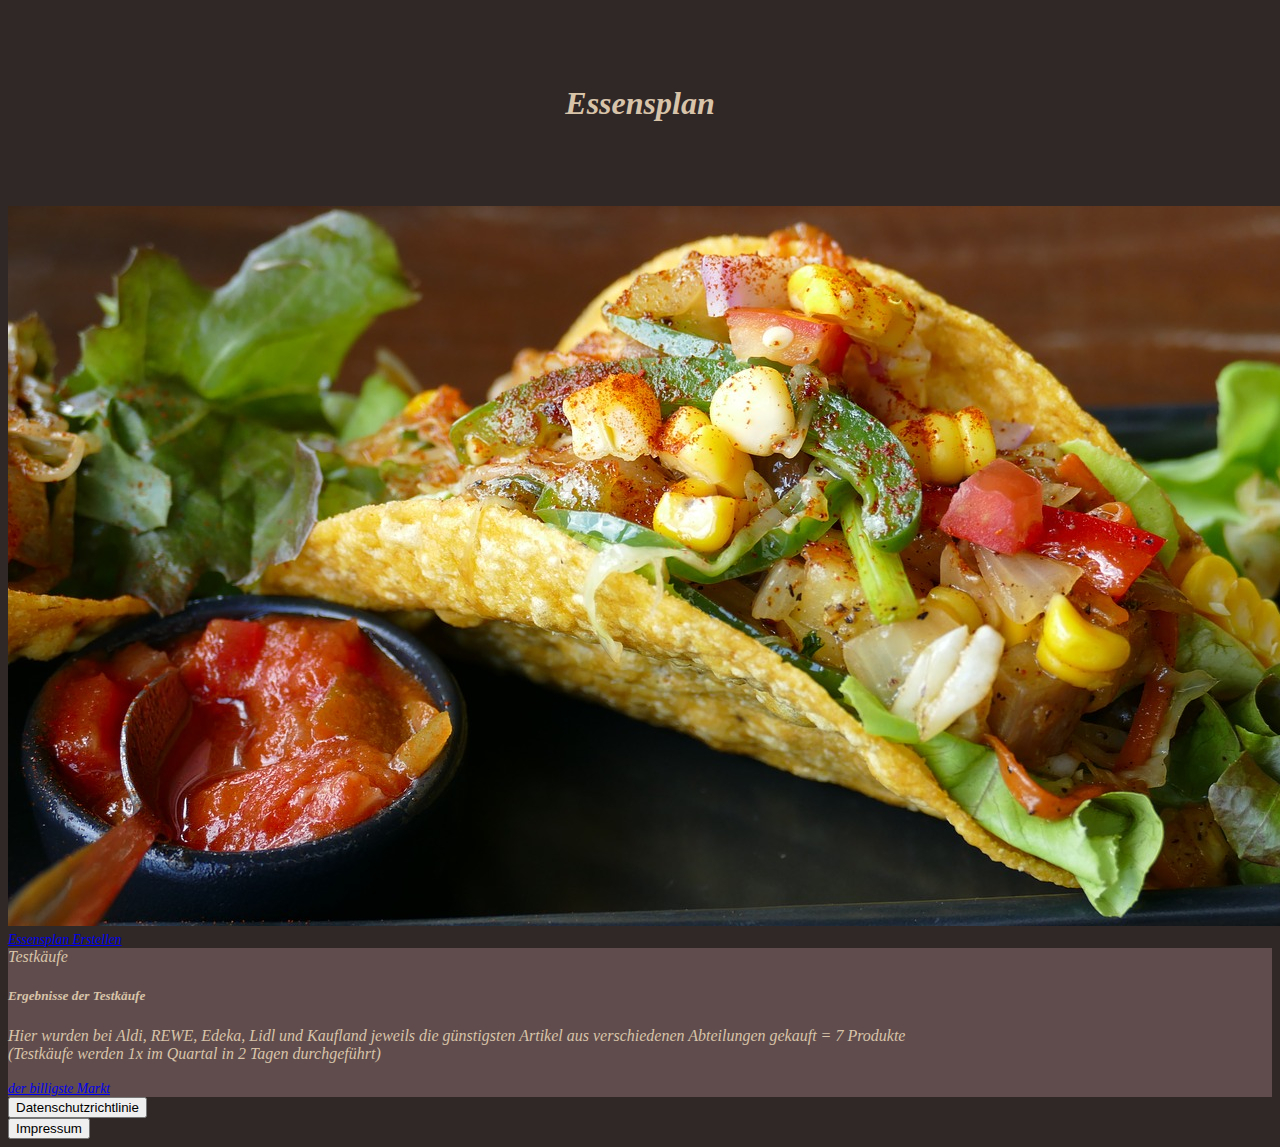
<file: index.html>
<!DOCTYPE html>
<html lang="de">
<head>
    <meta charset="UTF-8">
    <meta http-equiv="X-UA-Compatible" content="IE=edge">
    <meta name="description" content="Entdecken Sie unseren kosteneffizienten Essensplan mit köstlichen, budgetfreundlichen Rezepten, die Ihnen helfen, Geld zu sparen, ohne auf Geschmack und Qualität zu verzichten.">
    <meta name="keywords" content="kosteneffizienter Essensplan, Geld sparen, preiswerte Rezepte, Budget-Essen, günstige Mahlzeiten">
    <meta property="og:title" content="Kosteneffizienter Essensplan - Sparen Sie Geld mit leckeren Rezepten">
    <meta property="og:description" content="Entdecken Sie unseren kosteneffizienten Essensplan mit köstlichen, budgetfreundlichen Rezepten, die Ihnen helfen, Geld zu sparen, ohne auf Geschmack und Qualität zu verzichten.">
    <meta name="robots" content="index, follow">
    <meta property="og:url" content="https://essensplan.pages.dev/">
    <meta name="viewport" content="width=device-width, initial-scale=1.0">
    <title>Kosteneffizienter Essensplan - Sparen Sie Geld mit leckeren Rezepten</title>
    <link href="https://cdn.jsdelivr.net/npm/bootstrap@5.1.3/dist/css/bootstrap.min.css" rel="stylesheet" integrity="sha384-1BmE4kWBq78iYhFldvKuhfTAU6auU8tT94WrHftjDbrCEXSU1oBoqyl2QvZ6jIW3" crossorigin="anonymous">
    <link rel="stylesheet" href="style.css">
    <style>
        /* Klasse für weiße Schrift */
        .text-white {
            color: white;
        }

        /* Ränder für mobile Geräte */
        @media (max-width: 768px) {
            .mobile-padding {
                padding-left: 15px;
                padding-right: 15px;
            }
        }
    </style>
</head>
<body>

<h1 class="Schrift">Essensplan</h1>

<div class="section">
    <img src="tacos.jpg" class="card-img-top mt-3" alt="Bild vom Taco">
</div>

<div class="d-grid gap-2 col-6 mx-auto mt-3">
    <a class="btn btn-primary mt-3 schriftg mb-3" id="Essensplan_erstellen" href="Essensplan.html" role="button">Essensplan Erstellen</a>
</div>

<div class="card mt-3 Schrift" style="background-color: rgb(96, 76, 76);">
    <div class="card-header">
      Testkäufe
    </div>
    <div class="card-body">
      <h5 class="card-title">Ergebnisse der Testkäufe</h5>
      <p class="card-text">Hier wurden bei Aldi, REWE, Edeka, Lidl und Kaufland jeweils die günstigsten Artikel aus verschiedenen Abteilungen gekauft = 7 Produkte <br> (Testkäufe werden 1x im Quartal in 2 Tagen durchgeführt)</p>
      <div class="d-grid gap-2 col-6 mx-auto mt-3">        
        <a class="btn btn-primary mt-3 schriftg" id="Essensplan_erstellen" href="index2.html" role="button">der billigste Markt</a>
      </div>
    </div>
</div>

<!-- Datenschutzerklärung Button -->
<div class="text-center mt-4">
    <button class="btn btn-link" onclick="toggleDatenschutz()">Datenschutzrichtlinie</button>
</div>

<!-- Datenschutzerklärung, initial verborgen -->
<p id="datenschutzerklaerung" class="mt-3 text-white mobile-padding" style="display:none;">
    <strong>Datenschutzerklärung</strong><br>
    Diese Seite ist privat und es werden von mir keine personenbezogenen Daten gesammelt. Jegliche Interaktionen und Aktionen, die Sie auf dieser Webseite durchführen, werden nicht aufgezeichnet. Es werden keine Cookies von mir gesetzt, und ich analysiere keine Nutzerverhalten. <br><br>

    <strong>CDN (Content Delivery Network)</strong><br>
    Diese Webseite verwendet ein Content Delivery Network (CDN), insbesondere Cloudflare, um die Ladezeiten zu optimieren. Ein CDN verteilt Kopien der Webseite auf Server weltweit, um eine schnellere Auslieferung der Inhalte zu gewährleisten. Dabei können technische Daten wie IP-Adressen und Zugriffszeiten von Cloudflare erfasst werden. Auf die Datenerhebung durch Cloudflare habe ich keinen Einfluss, und ich verweise auf deren Datenschutzrichtlinien. Für weitere Informationen besuchen Sie die Website von Cloudflare.<br><br>

    <strong>jQuery und Bootstrap</strong><br>
    Zur Verbesserung der Benutzerfreundlichkeit dieser Webseite werden jQuery und Bootstrap verwendet. Diese Bibliotheken werden über ein CDN von Bootstrap (via jsDelivr) geladen. Bei der Einbindung von jQuery und Bootstrap kann es ebenfalls zur Übertragung von technischen Daten an diese Drittanbieter kommen. Bitte informieren Sie sich auf den Webseiten von jQuery und Bootstrap über deren Datenschutzbestimmungen.<br><br>

    <strong>GitHub Quellcode</strong><br>
    Der Quellcode dieser Webseite ist auf GitHub verfügbar. GitHub ist ein Drittanbieter und stellt seine eigenen Datenschutzrichtlinien zur Verfügung, die unter www.github.com eingesehen werden können. Für die Sicherheit und den Schutz der auf GitHub bereitgestellten Daten bin ich nicht verantwortlich. Der Quellcode wird unter den Bedingungen der jeweiligen Lizenz zur Verfügung gestellt, und es wird keine Gewähr für die Fehlerfreiheit oder die Funktionalität übernommen. Jegliche Nutzung des Quellcodes erfolgt auf eigene Gefahr.<br><br>

    <strong>Cookies durch Drittanbieter</strong><br>
    Diese Webseite selbst setzt keine Cookies. Es ist jedoch möglich, dass durch die Einbindung von Drittanbietern wie Cloudflare, Bootstrap, jsDelivr oder GitHub Cookies gesetzt werden, auf die ich keinen Einfluss habe. Diese Cookies können z.B. zur Verbesserung der Sicherheit, zur Optimierung der Ladezeiten oder für Analysezwecke eingesetzt werden. Für mehr Informationen dazu, wie diese Drittanbieter Cookies verwenden, besuchen Sie bitte deren Datenschutzrichtlinien. Ich übernehme keine Verantwortung für die von Drittanbietern gesetzten Cookies.<br><br>

    <strong>Haftungsausschluss</strong><br>
    Diese Webseite wird ohne Gewähr hinsichtlich der Richtigkeit, Vollständigkeit und Aktualität der bereitgestellten Informationen betrieben. Ich übernehme keine Verantwortung für direkte oder indirekte Schäden, die durch die Nutzung der auf dieser Webseite bereitgestellten Informationen entstehen. <br><br>
    
    Jegliche Haftung für die Nutzung dieser Webseite oder verlinkter Webseiten wird ausgeschlossen. Dies schließt auch Haftungsansprüche für technische Störungen, Nichtverfügbarkeit der Webseite oder fehlerhafte Inhalte ein. <br><br>
    
    Ich übernehme keine Verantwortung für die Datenerhebung und -speicherung durch Drittanbieter wie Cloudflare, Bootstrap, jQuery, GitHub oder sonstige auf dieser Webseite verwendete Drittanbieter, auch wenn sie nicht explizit in dieser Datenschutzerklärung erwähnt wurden. Es liegt in Ihrer Verantwortung, die jeweiligen Datenschutzbestimmungen dieser Drittanbieter zu prüfen. Für Schäden oder Verluste, die durch die Nutzung dieser Webseite oder der damit verbundenen Dienste entstehen, übernehme ich keinerlei Haftung.<br><br>
</p>

<!-- Impressum Button -->
<div class="text-center mt-4">
    <button class="btn btn-link" onclick="toggleImpressum()">Impressum</button>
</div>

<!-- Impressum, initial verborgen -->
<p id="impressum" class="mt-3 text-white mobile-padding" style="display:none;">
    <strong>Impressum</strong><br>
    Angaben gemäß § 5 TMG:<br>
    Henry Schütte<br>
    Fritz-Arno-Wagner-Straße 33<br>
    98527 Suhl<br>
    Deutschland<br><br>

    E-Mail: henry83@web.de<br><br>

    <strong>Haftung für Inhalte</strong><br>
    Als Diensteanbieter bin ich gemäß § 7 Abs.1 TMG für eigene Inhalte auf diesen Seiten nach den allgemeinen Gesetzen verantwortlich. Nach §§ 8 bis 10 TMG bin ich als Diensteanbieter jedoch nicht verpflichtet, übermittelte oder gespeicherte fremde Informationen zu überwachen oder nach Umständen zu forschen, die auf eine rechtswidrige Tätigkeit hinweisen.<br><br>
    Verpflichtungen zur Entfernung oder Sperrung der Nutzung von Informationen nach den allgemeinen Gesetzen bleiben hiervon unberührt. Eine diesbezügliche Haftung ist jedoch erst ab dem Zeitpunkt der Kenntnis einer konkreten Rechtsverletzung möglich. Bei Bekanntwerden von entsprechenden Rechtsverletzungen werde ich diese Inhalte umgehend entfernen.<br><br>

    <strong>Haftung für Links</strong><br>
    Mein Angebot enthält Links zu externen Websites Dritter, auf deren Inhalte ich keinen Einfluss habe. Deshalb kann ich für diese fremden Inhalte auch keine Gewähr übernehmen. Für die Inhalte der verlinkten Seiten ist stets der jeweilige Anbieter oder Betreiber der Seiten verantwortlich. Die verlinkten Seiten wurden zum Zeitpunkt der Verlinkung auf mögliche Rechtsverstöße überprüft. Rechtswidrige Inhalte waren zum Zeitpunkt der Verlinkung nicht erkennbar.<br><br>

    Eine permanente inhaltliche Kontrolle der verlinkten Seiten ist jedoch ohne konkrete Anhaltspunkte einer Rechtsverletzung nicht zumutbar. Bei Bekanntwerden von Rechtsverletzungen werde ich derartige Links umgehend entfernen.<br><br>

    <strong>Urheberrecht</strong><br>
    Die durch die Seitenbetreiber erstellten Inhalte und Werke auf diesen Seiten unterliegen dem deutschen Urheberrecht. Die Vervielfältigung, Bearbeitung, Verbreitung und jede Art der Verwertung außerhalb der Grenzen des Urheberrechtes bedürfen der schriftlichen Zustimmung des jeweiligen Autors bzw. Erstellers. Downloads und Kopien dieser Seite sind nur für den privaten, nicht kommerziellen Gebrauch gestattet.<br><br>
</p>

<script>
    function toggleDatenschutz() {
        var datenschutz = document.getElementById("datenschutzerklaerung");
        if (datenschutz.style.display === "none") {
            datenschutz.style.display = "block";
        } else {
            datenschutz.style.display = "none";
        }
    }

    function toggleImpressum() {
        var impressum = document.getElementById("impressum");
        if (impressum.style.display === "none") {
            impressum.style.display = "block";
        } else {
            impressum.style.display = "none";
        }
    }
</script>

<script src="https://code.jquery.com/jquery-3.5.1.min.js"></script>
<script src="index.js"></script>

</body>
</html>
</file>
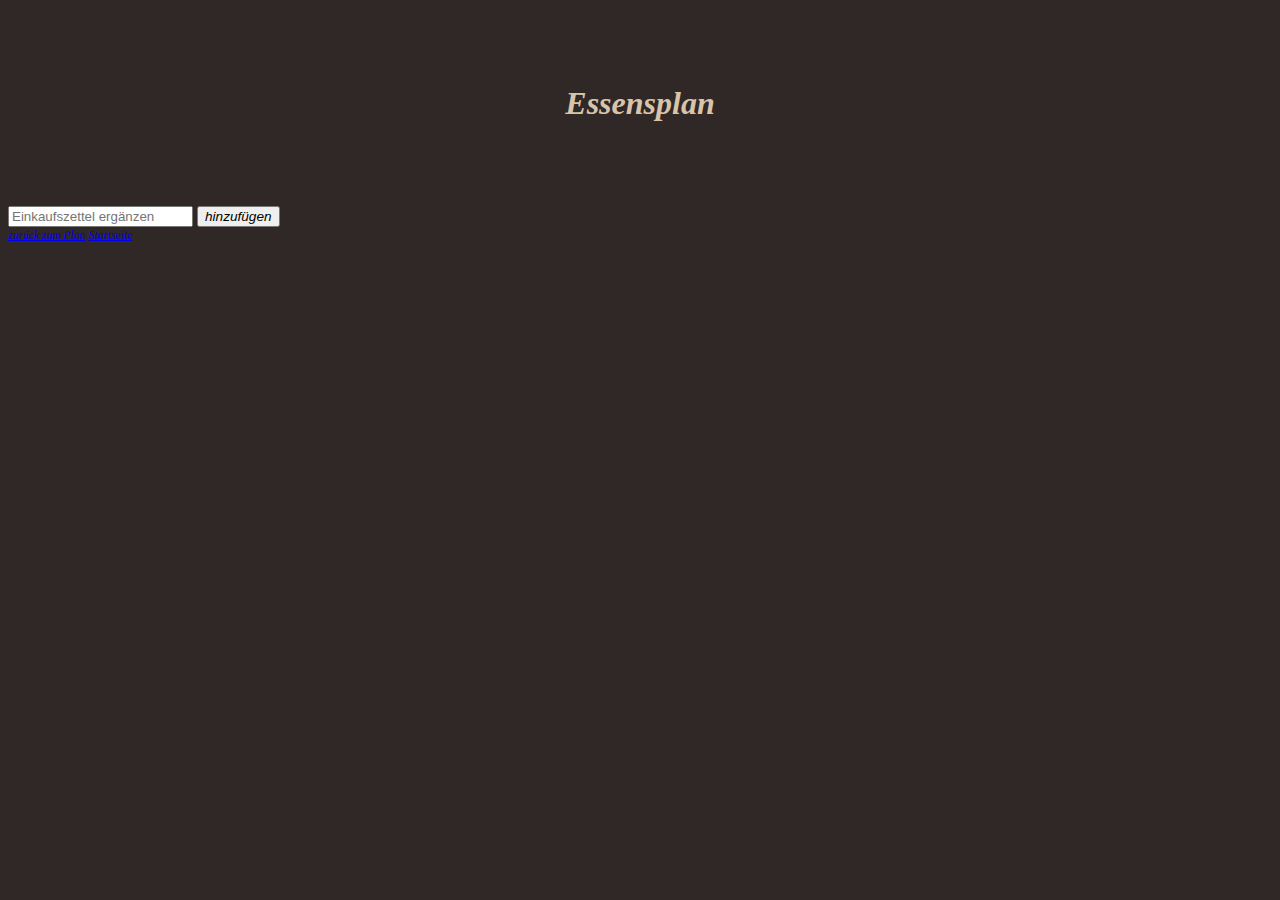
<file: Einkaufszettel.html>
<!DOCTYPE html>
<html lang="de">
<head>
    <meta charset="UTF-8">
    <meta http-equiv="X-UA-Compatible" content="IE=edge">
    <meta name="viewport" content="width=device-width, initial-scale=1.0">
    <title>Essensplan</title>
    <link href="https://cdn.jsdelivr.net/npm/bootstrap@5.1.3/dist/css/bootstrap.min.css" rel="stylesheet" integrity="sha384-1BmE4kWBq78iYhFldvKuhfTAU6auU8tT94WrHftjDbrCEXSU1oBoqyl2QvZ6jIW3" crossorigin="anonymous">
    <link rel="stylesheet" href="style.css">
</head>
<body>
 

<h1 class="Schrift">Essensplan</h1>



<div class="section">
  
</div>

<!---->

<div class="d-grid gap-2 col-6 mx-auto mt-3" >

        <!--<div onclick="eat()"   input-group mb-3     >
         <div >   
        Essensplan generieren<br> hier klicken 
        </div >-->

        <div class="input-group mb-3">
          <input type="text" class="form-control" placeholder="Einkaufszettel ergänzen" aria-label="Recipient's username" aria-describedby="button-addon2" id="input">
          <button class="btn btn-outline-primary schriftg" type="button" id="button-addon2">hinzufügen</button>
        </div>


        <div class="section">
            <table class=" table table-dark schriftg">
                <thead>
                  <tr>
                    <td id="EPlan1">eerdfg</td>
                  </tr>
                  <tr>
                    <td id="EPlan2">zfhf</td>
                  </tr>
                  <tr>
                    <td id="EPlan3">zfhf</td>
                  </tr>
                  <tr>
                    <td id="EPlan4">zfhf</td>
                  </tr>
                  <tr>
                    <td id="EPlan5">zfhf</td>
                  </tr>
                  <tr>
                    <td id="EPlan6">zfhf</td>
                  </tr>
                  <tr>
                    <td id="EPlan7">zfhf</td>
                  </tr>
                  <tr>
                    <td id="EPlan8">zfhf</td>
                  </tr>
                  <tr>
                    <td id="EPlan9">zfhf</td>
                  </tr>
                  <tr>
                    <td id="EPlan10">zfhf</td>
                  </tr>
                  <tr>
                    <td id="EPlan11">zfhf</td>
                  </tr>
                  <tr>
                    <td id="EPlan12">zfhf</td>
                  </tr>
                  
                  <tr>
                    <td id="EPlan13">zfhf</td>
                  </tr>
                  <tr>
                    <td id="EPlan14">zfhf</td>
                  </tr>
                  <tr>
                    <td id="EPlan15">zfhf</td>
                  </tr>
                  <tr>
                    <td id="EPlan16">zfhf</td>
                  </tr>
                  <tr>
                    <td id="EPlan17">zfhf</td>
                  </tr>
                  <tr>
                    <td id="EPlan18">zfhf</td>
                  </tr>
                  <tr>
                    <td id="EPlan19">zfhf</td>
                  </tr>
                  <tr>
                    <td id="EPlan20">zfhf</td>
                  </tr>
                  <tr>
                    <td id="EPlan21">zfhf</td>
                  </tr>
                  <tr>
                    <td id="EPlan22">zfhf</td>
                  </tr>
                  <tr>
                    <td id="EPlan23">zfhf</td>
                  </tr>
                  <tr>
                    <td id="EPlan24">zfhf</td>
                  </tr>
                  <tr>
                    <td id="EPlan25">zfhf</td>
                  </tr>
                  <tr>
                    <td id="EPlan26">zfhf</td>
                  </tr>
                  <tr>
                    <td id="EPlan27">zfhf</td>
                  </tr>
                  <tr>
                    <td id="EPlan28">zfhf</td>
                  </tr>
                  <tr>
                    <td id="EPlan29">zfhf</td>
                  </tr>
                  <tr>
                    <td id="EPlan30">zfhf</td>
                  </tr>
                  <tr>
                    <td id="EPlan31">zfhf</td>
                  </tr>
                  <tr>
                    <td id="EPlan32">zfhf</td>
                  </tr>
                  <tr>
                    <td id="EPlan33">zfhf</td>
                  </tr>
                  <tr>
                    <td id="EPlan34">zfhf</td>
                  </tr>
                  <tr>
                    <td id="EPlan35">zfhf</td>
                  </tr>
                  <tr>
                    <td id="EPlan36">zfhf</td>
                  </tr>
                  <tr>
                    <td id="EPlan37">zfhf</td>
                  </tr>
                </thead>
                </tbody>


            </table>
                
              </div>

        </div>


        <div class="d-grid gap-2 col-6 mx-auto mt-3 schriftg" >

         
              <a class="btn btn-primary mt-3 schriftg" id="Essenmachen"  role="button" href="Essensplan.html" >zurück zum Plan</a>
              
              <a class="btn btn-primary mt-3 schriftg" href="index.html" role="button" >Startseite</a>
          
        </div>

        


    <script src="https://code.jquery.com/jquery-3.5.1.min.js"></script>
    <script src="index.js"></script>
</body>
</html>
</file>
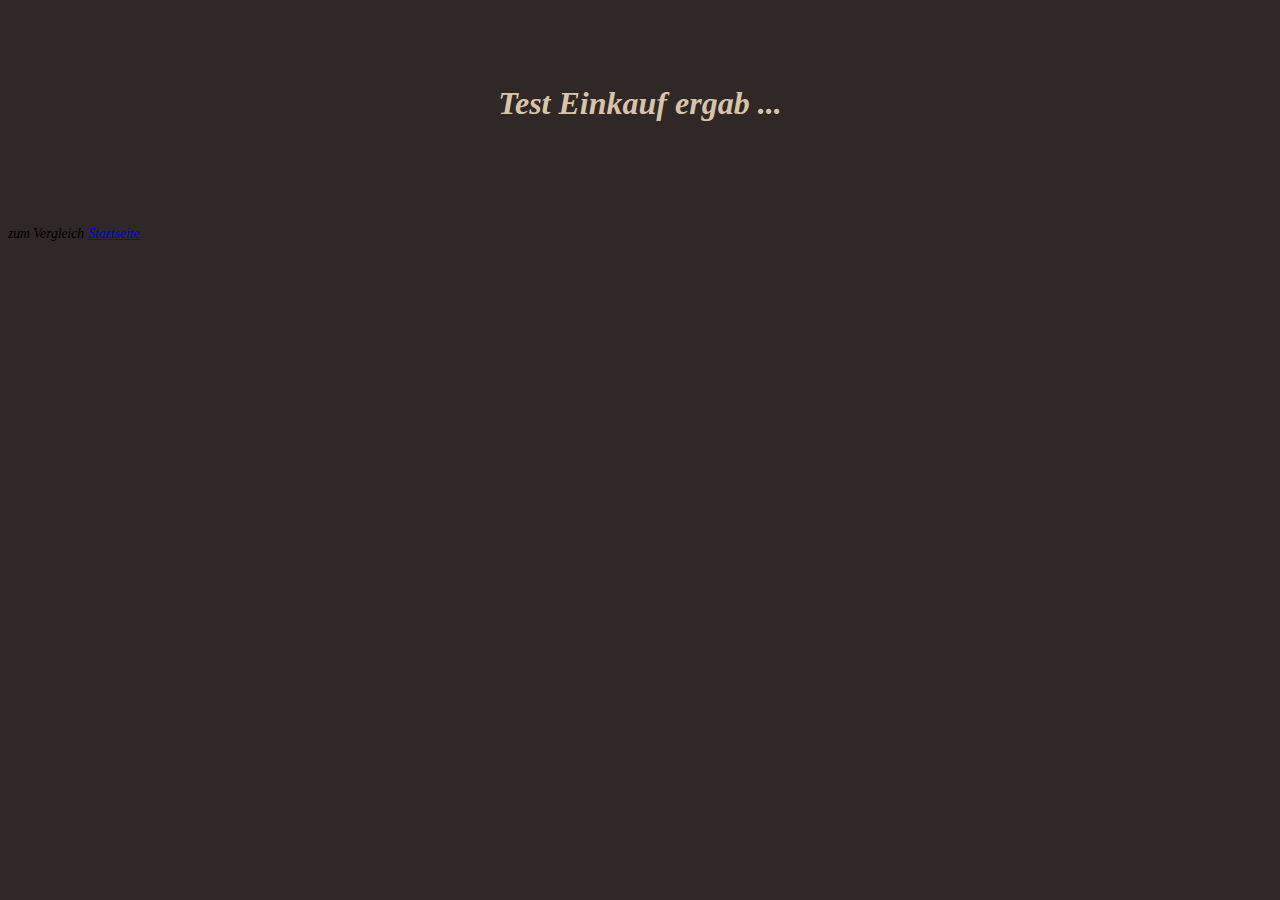
<file: index2.html>
<!DOCTYPE html>
<html lang="de">
<head>
    <meta charset="UTF-8">
    <meta http-equiv="X-UA-Compatible" content="IE=edge">
    <meta name="viewport" content="width=device-width, initial-scale=1.0">
    <title>Essensplan</title>
    <link href="https://cdn.jsdelivr.net/npm/bootstrap@5.1.3/dist/css/bootstrap.min.css" rel="stylesheet" integrity="sha384-1BmE4kWBq78iYhFldvKuhfTAU6auU8tT94WrHftjDbrCEXSU1oBoqyl2QvZ6jIW3" crossorigin="anonymous">
    <link rel="stylesheet" href="style.css">
</head>
<body>
 

<h1 class="Schrift " id="ueberschrift">Test Einkauf ergab ...</h1>


<div class="section ">
  <table class=" table table-dark schriftg">
      <thead>
        <tr>
          <td class="Aldib  Aldi"id="Aldi">eerdfg</td>
          <td id="Adel">-</td>
        </tr>
        <tr>
          <td class="REWE" id="REWE">zfhf</td>
          <td id="Rdel">-</td>
        </tr>
        <tr>
          <td class="Edeka" id="Edeka">zfhf</td>
          <td id="Edel">-</td>
        </tr>
        <tr>
          <td class="Lidl" id="Lidl">zfhf</td>
          <td id="Ldel">-</td>
        </tr>
        <tr>
          <td class="Kaufland" id="Kaufland">zfhf</td>
          <td id="Kdel">-</td>
        </tr>
      </thead>
    </tbody>


  </table>
    
  </div>





       
    

        <!--<div onclick="eat()">
         <div >   
        Essensplan generieren<br> hier klicken 
        </div >--><br>

        <a class="btn btn-primary mt-3 schriftg  row d-flex justify-content-center align-content-center" id="Vergleich_erstellen"  role="button" >zum Vergleich</a>
        <a class="btn btn-primary mt-3 schriftg row d-flex justify-content-center align-content-center" href="index.html" role="button" >Startseite</a>
     

</div>       
        

    <script src="https://code.jquery.com/jquery-3.5.1.min.js"></script>
    <script src="index2.js"></script>
</body>
</html>
</file>
<file: style.css>
body{
    background-color: rgb(48, 39, 39);
}
h1{
    padding: 5%;
    text-align: center;
    color: rgb(216, 196, 169);
    
}
.Schrift{
    font-style: italic;
    color: rgb(216, 196, 169);
}
.center{
    text-align: center;
}
.Abstand{
    margin: 5rem;
    padding: 5%;
    background-color: rgb(97, 150, 150);
}
#breiteinput{
    position: absolute;
    

    width: 100%;
    
}

.schriftg{
    font-style: italic;
    font-size: 85%;
}

.schriftg2{
    font-style: italic;
    font-size: 105%;
}
</file>
